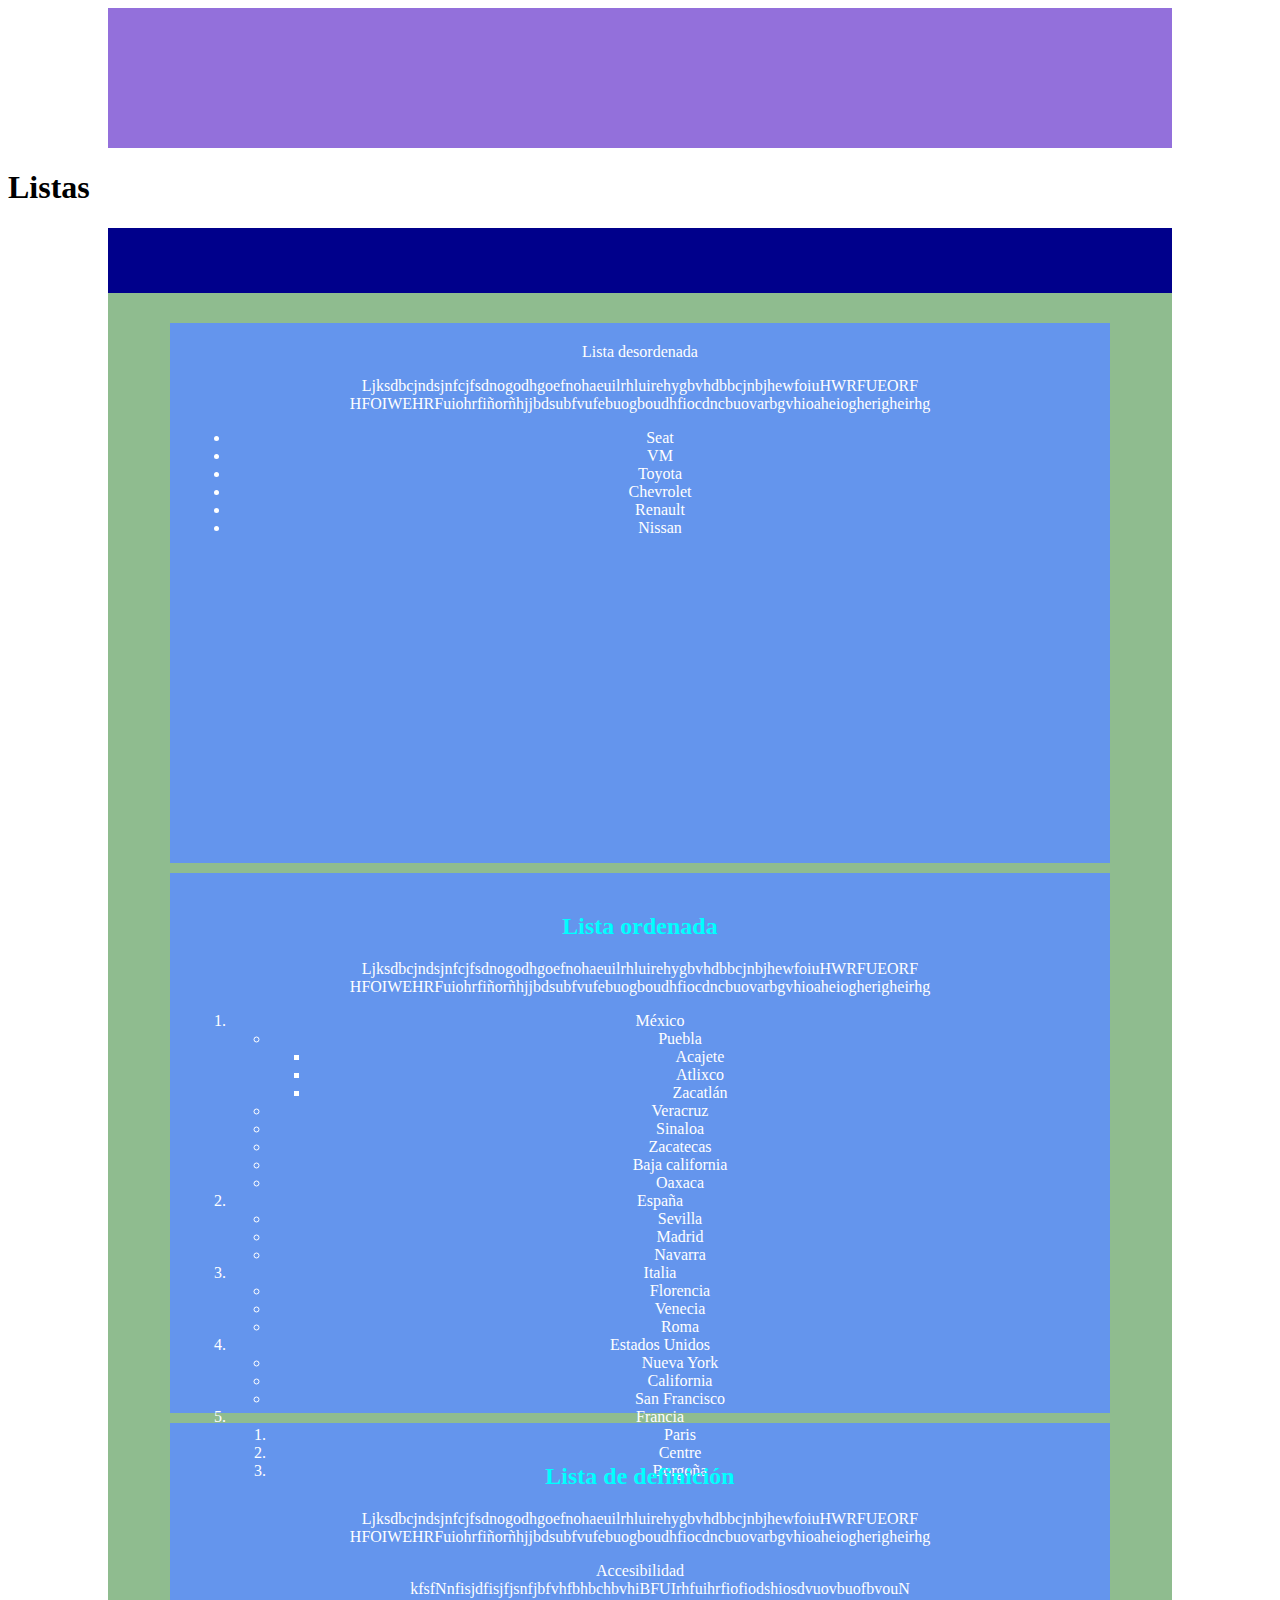
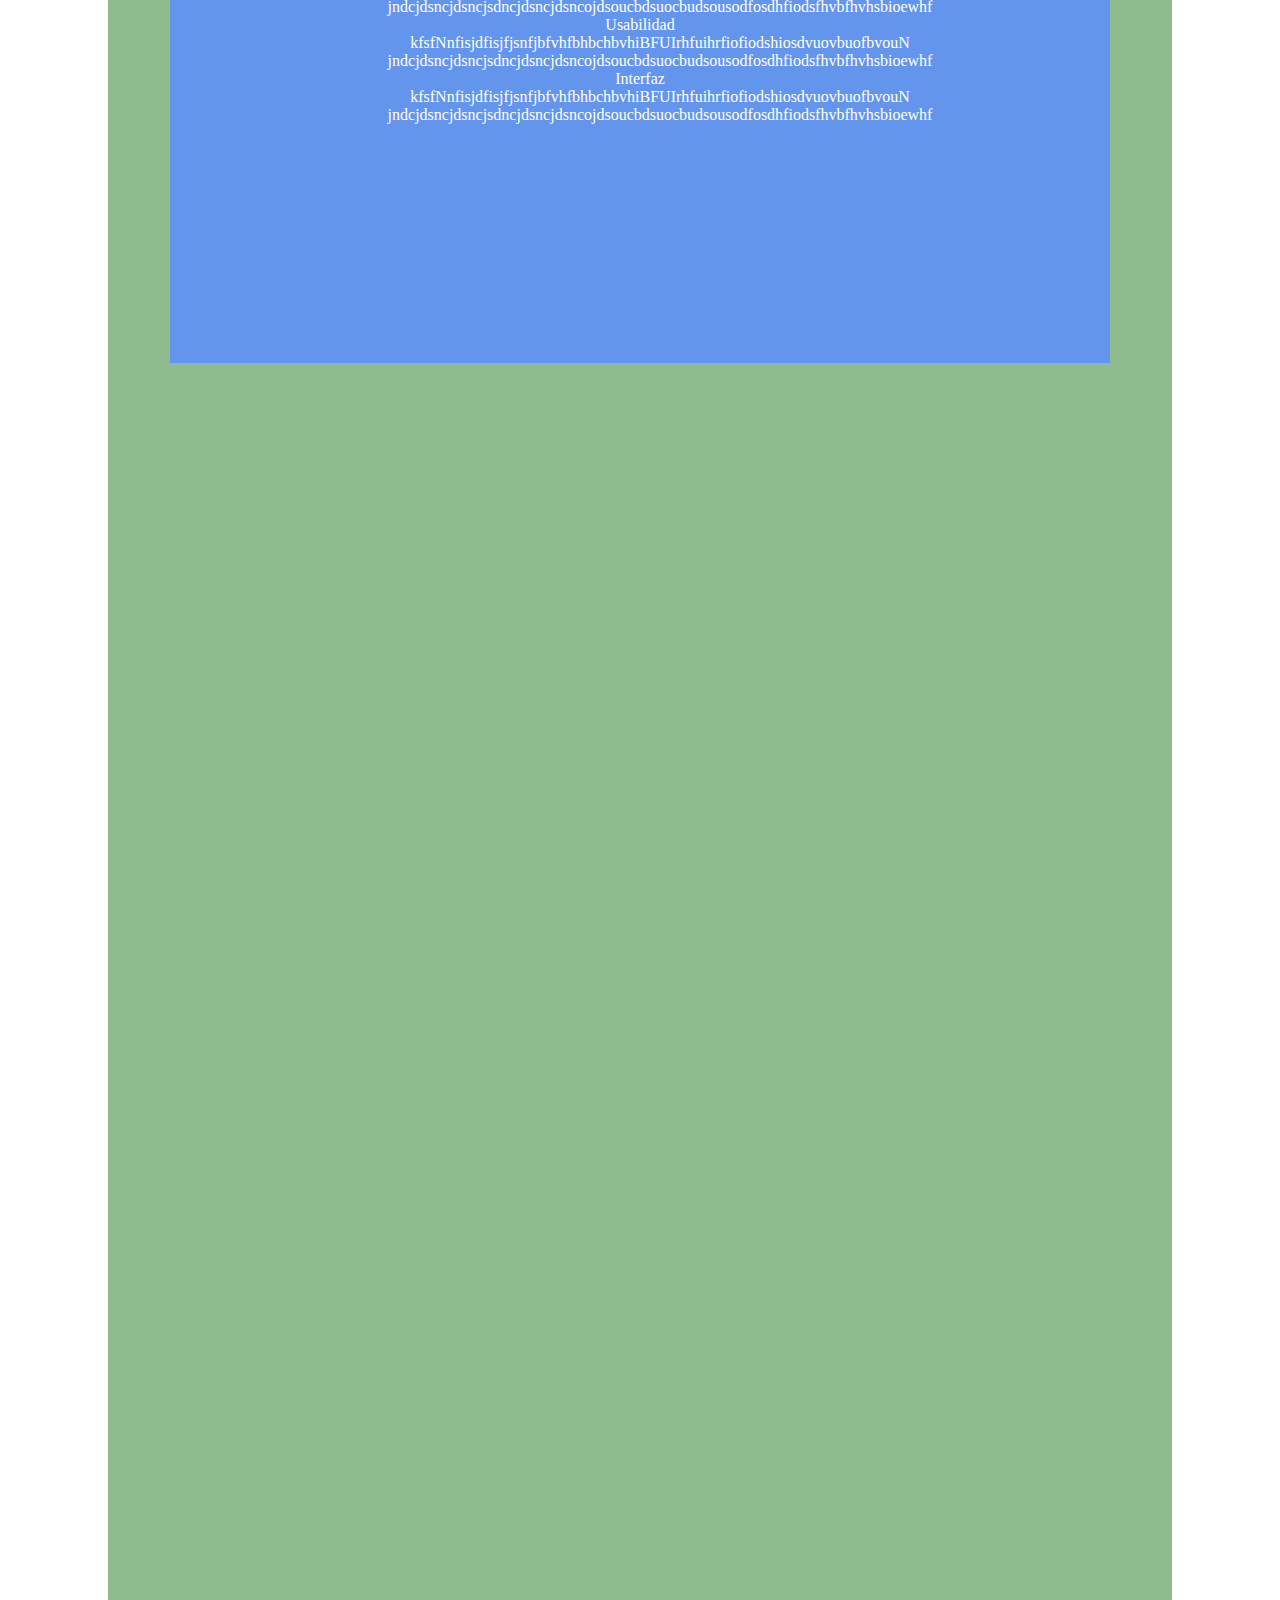
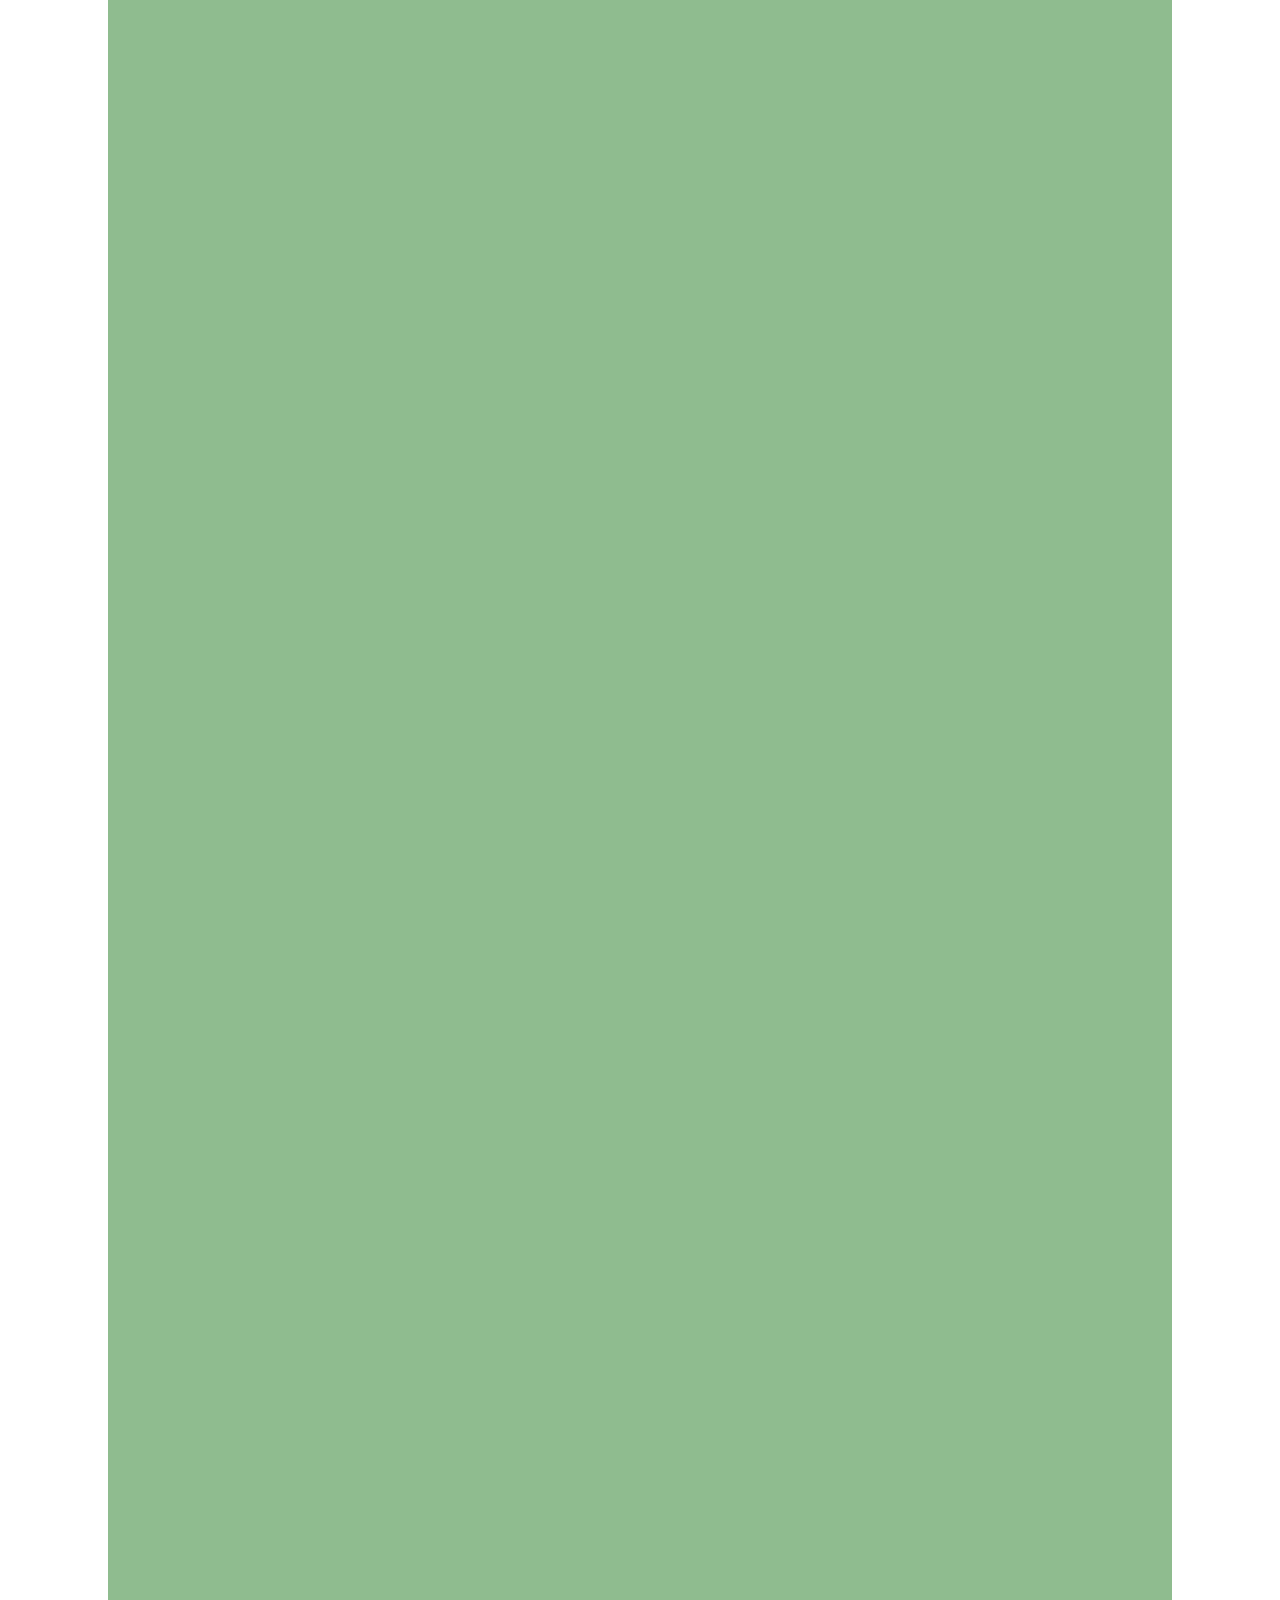
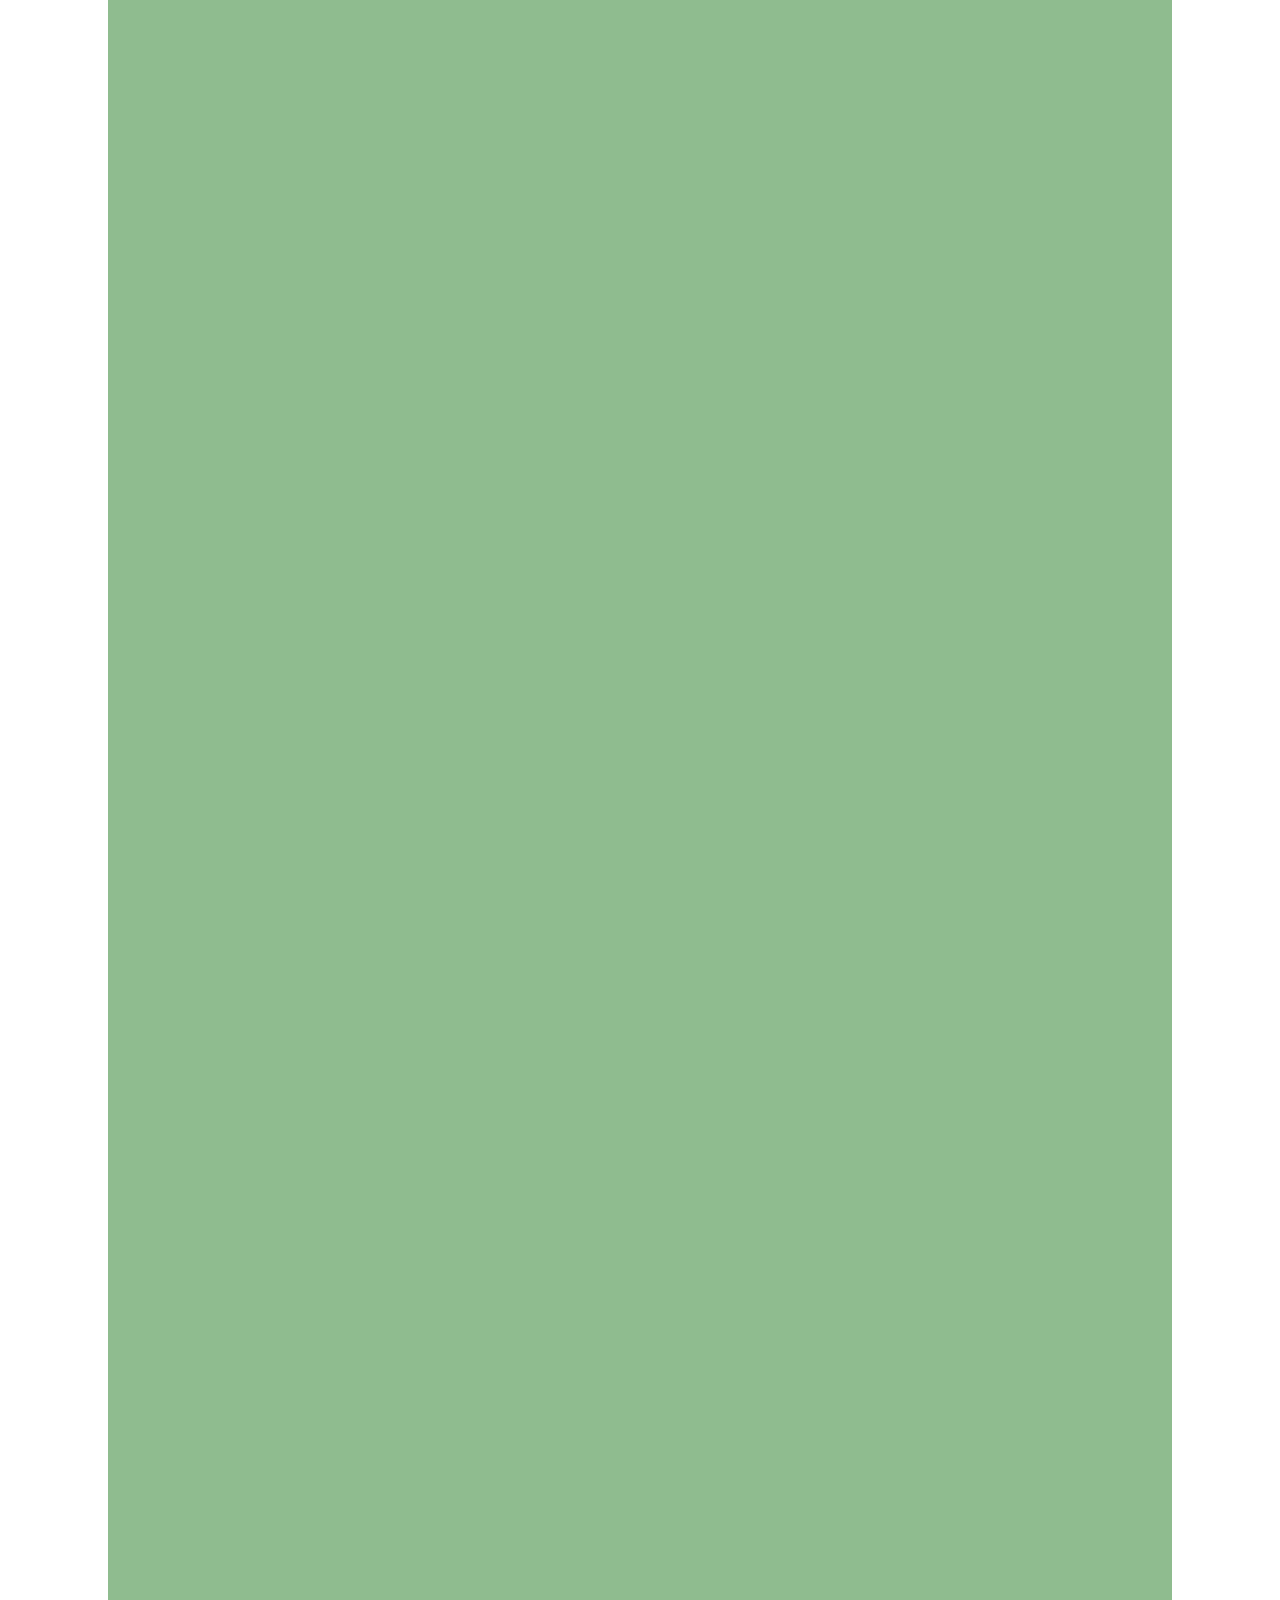
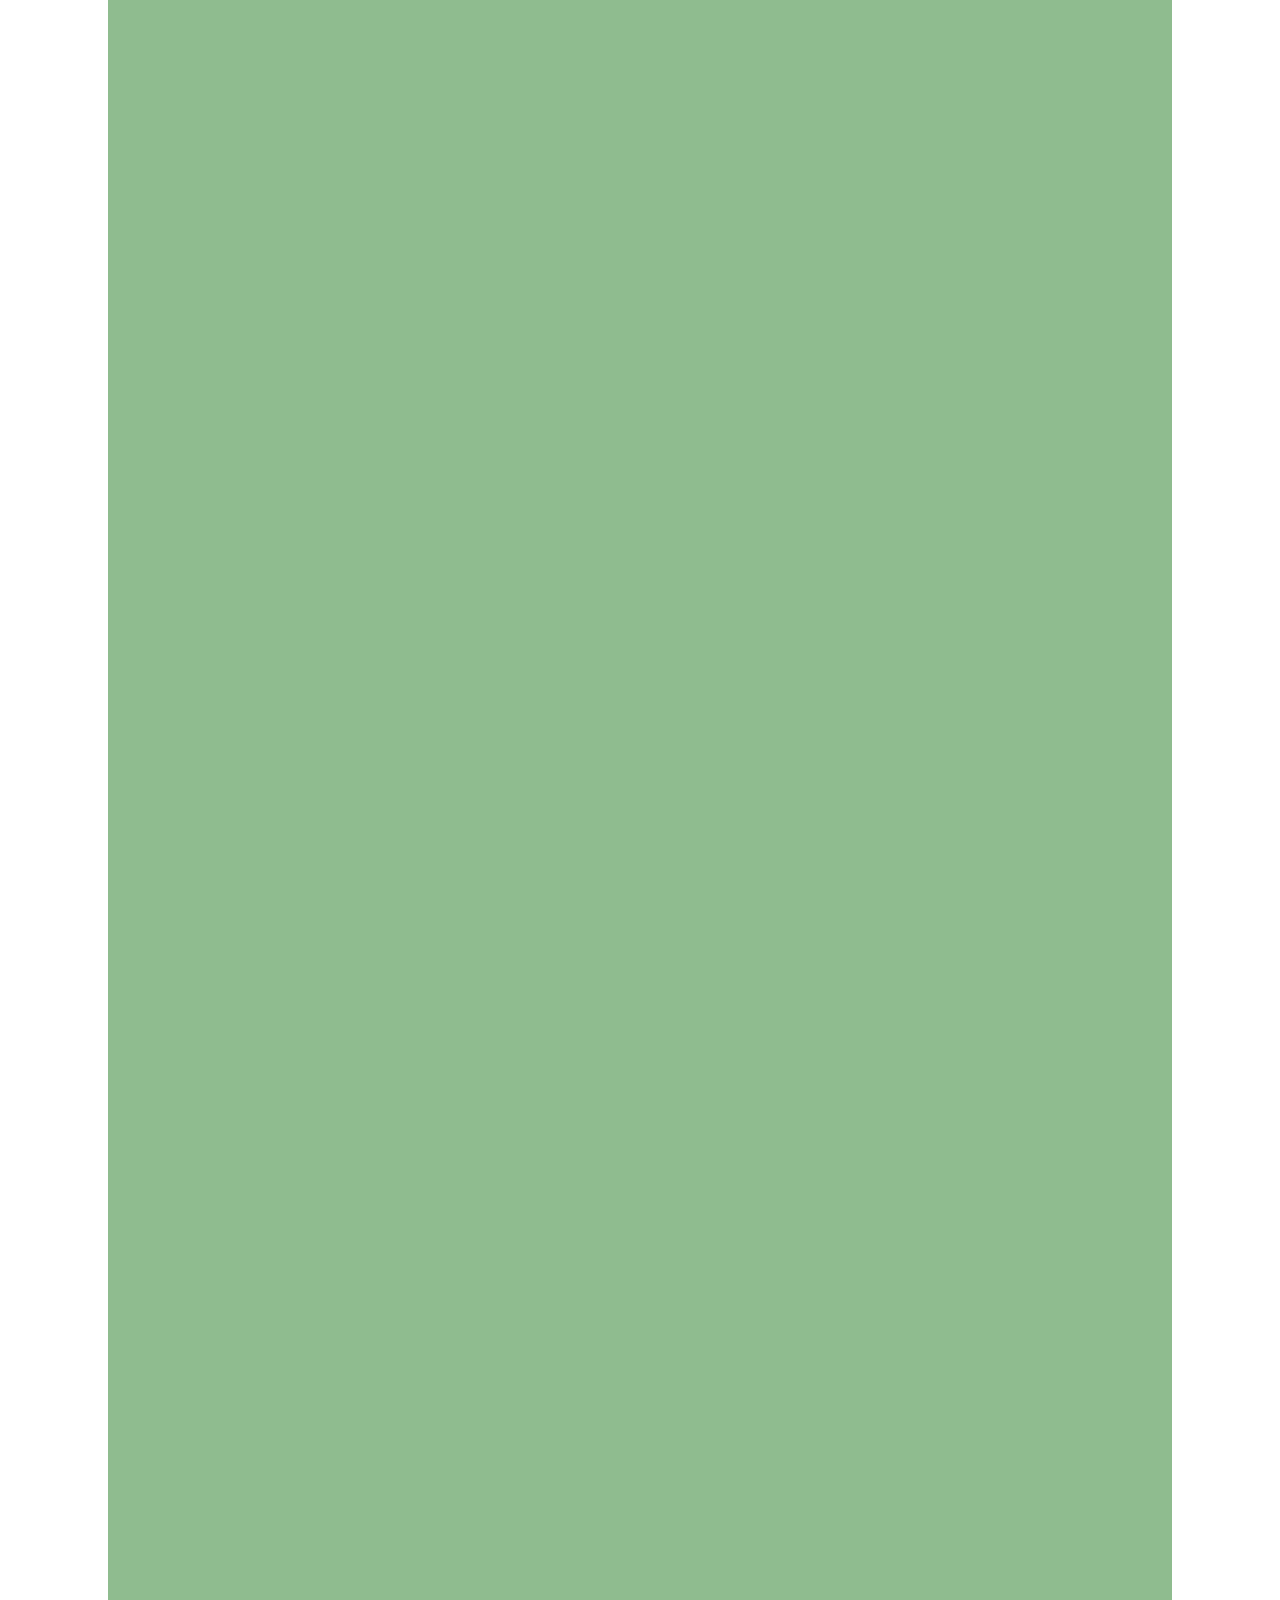
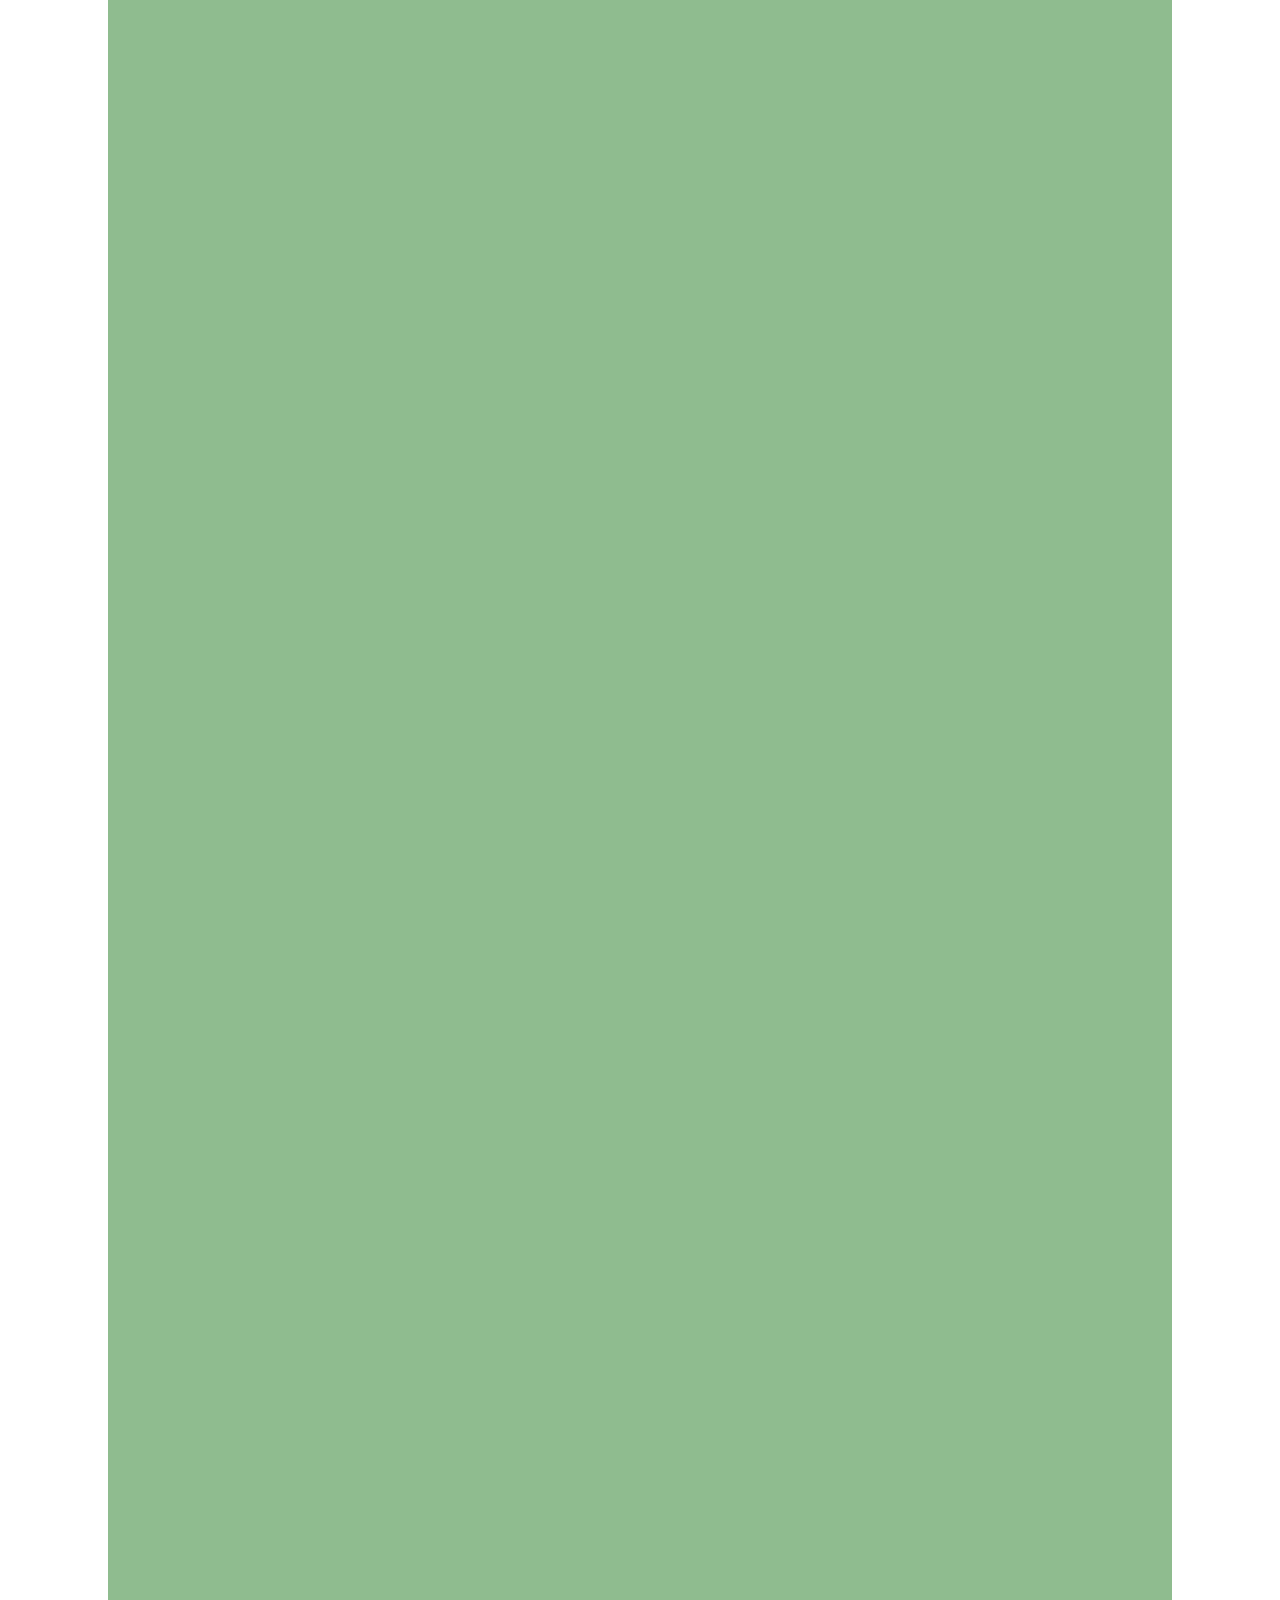
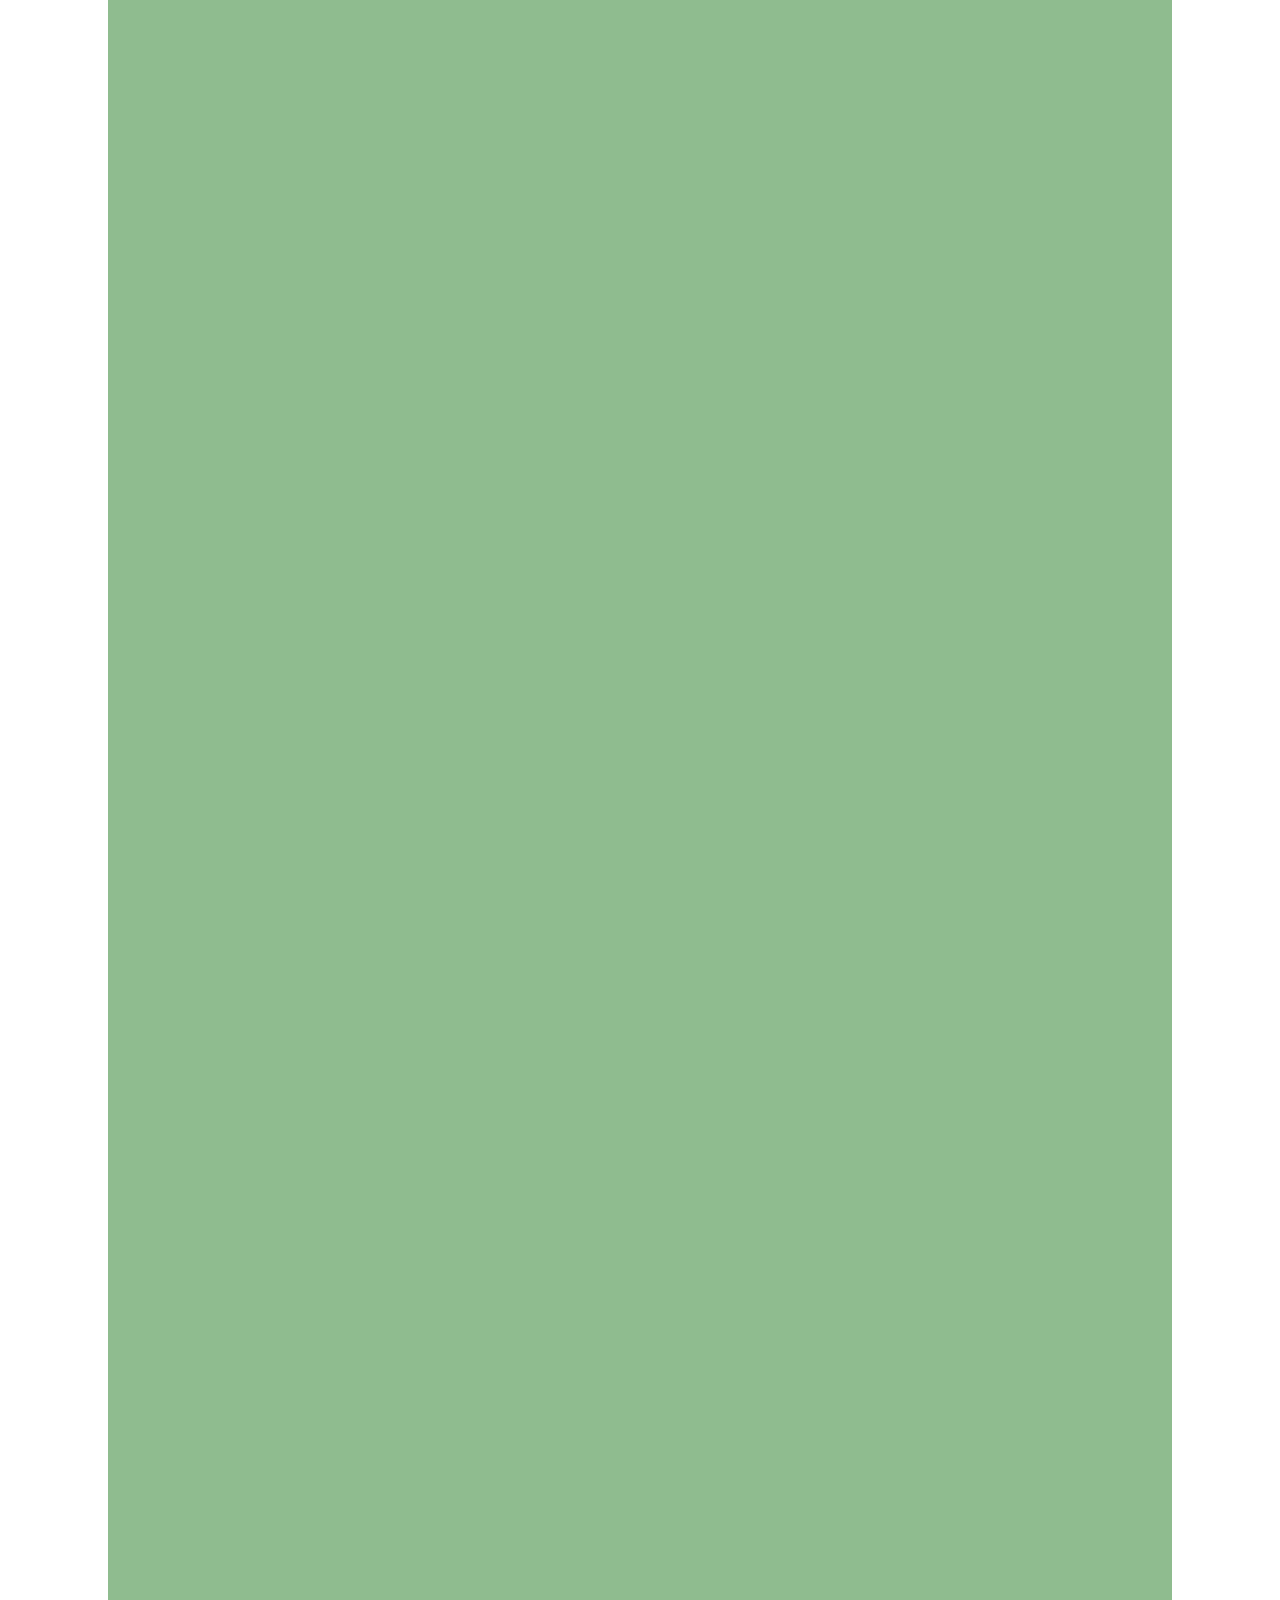
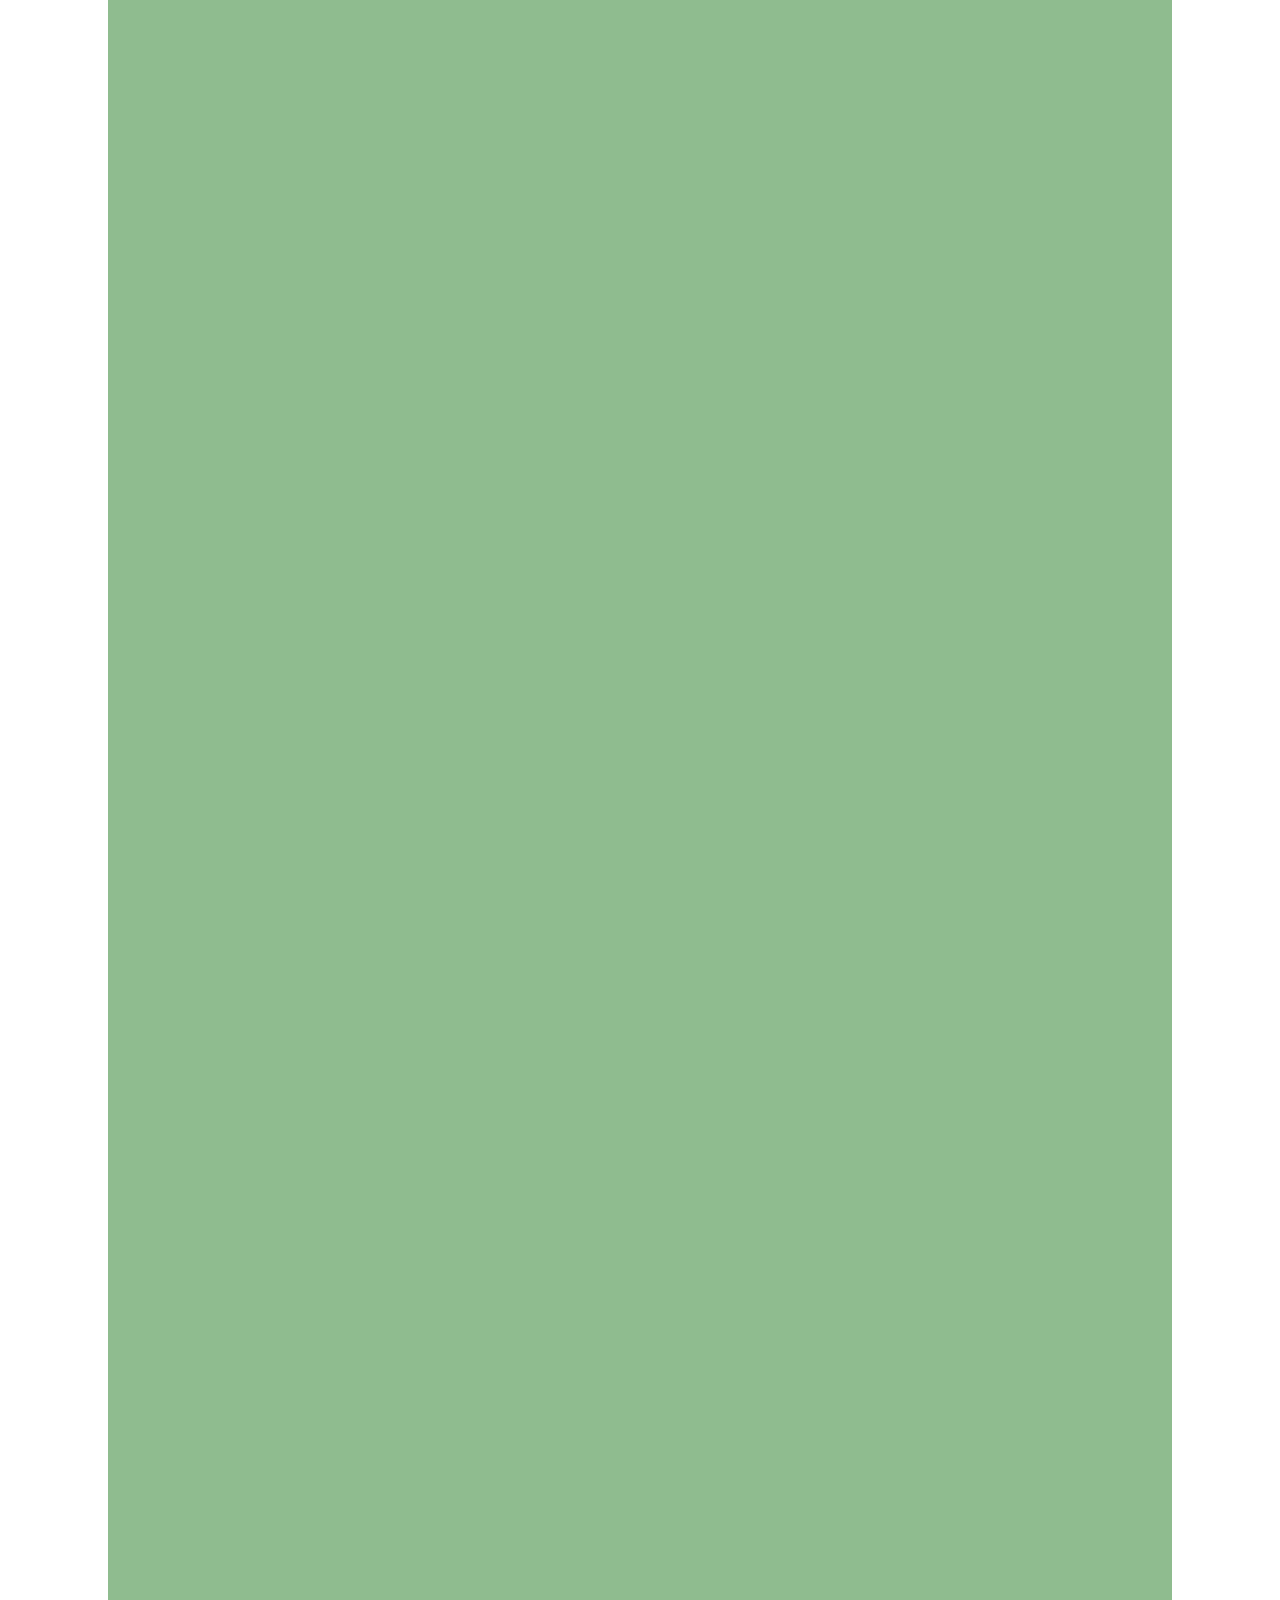
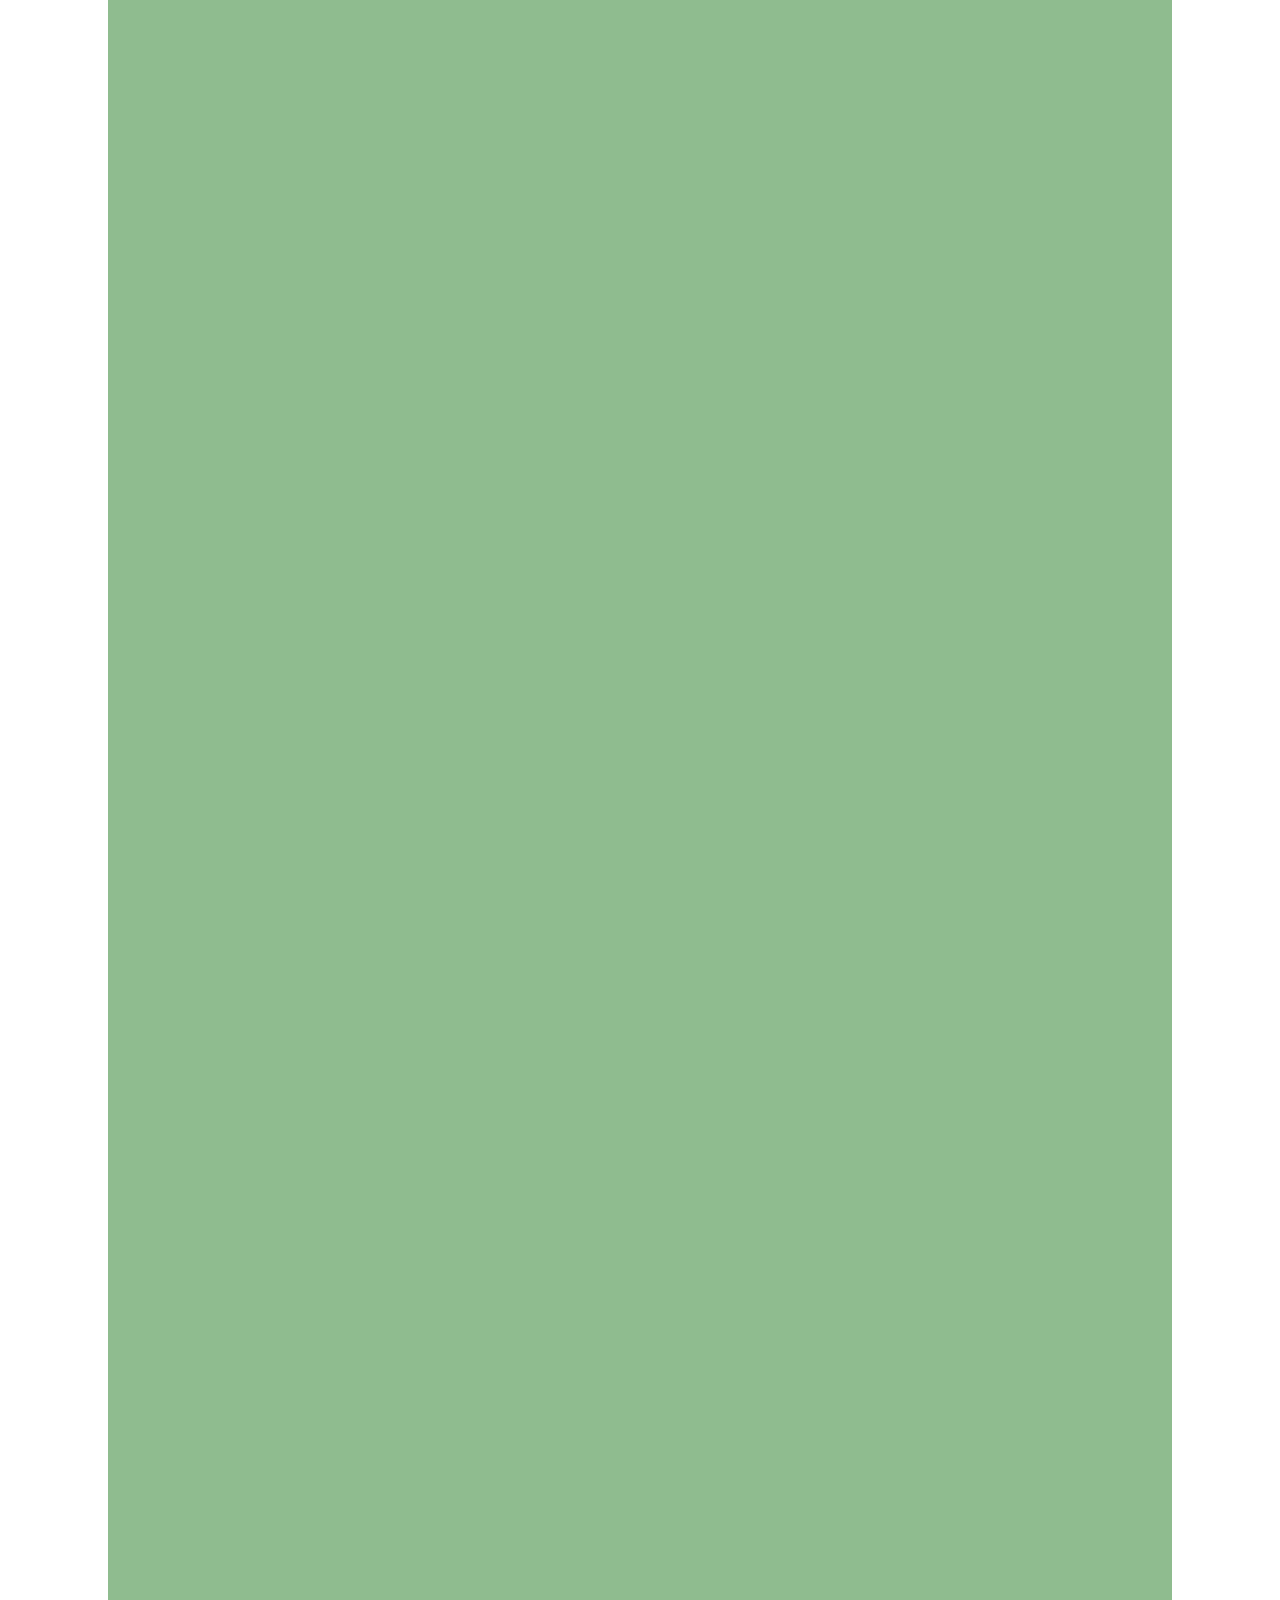
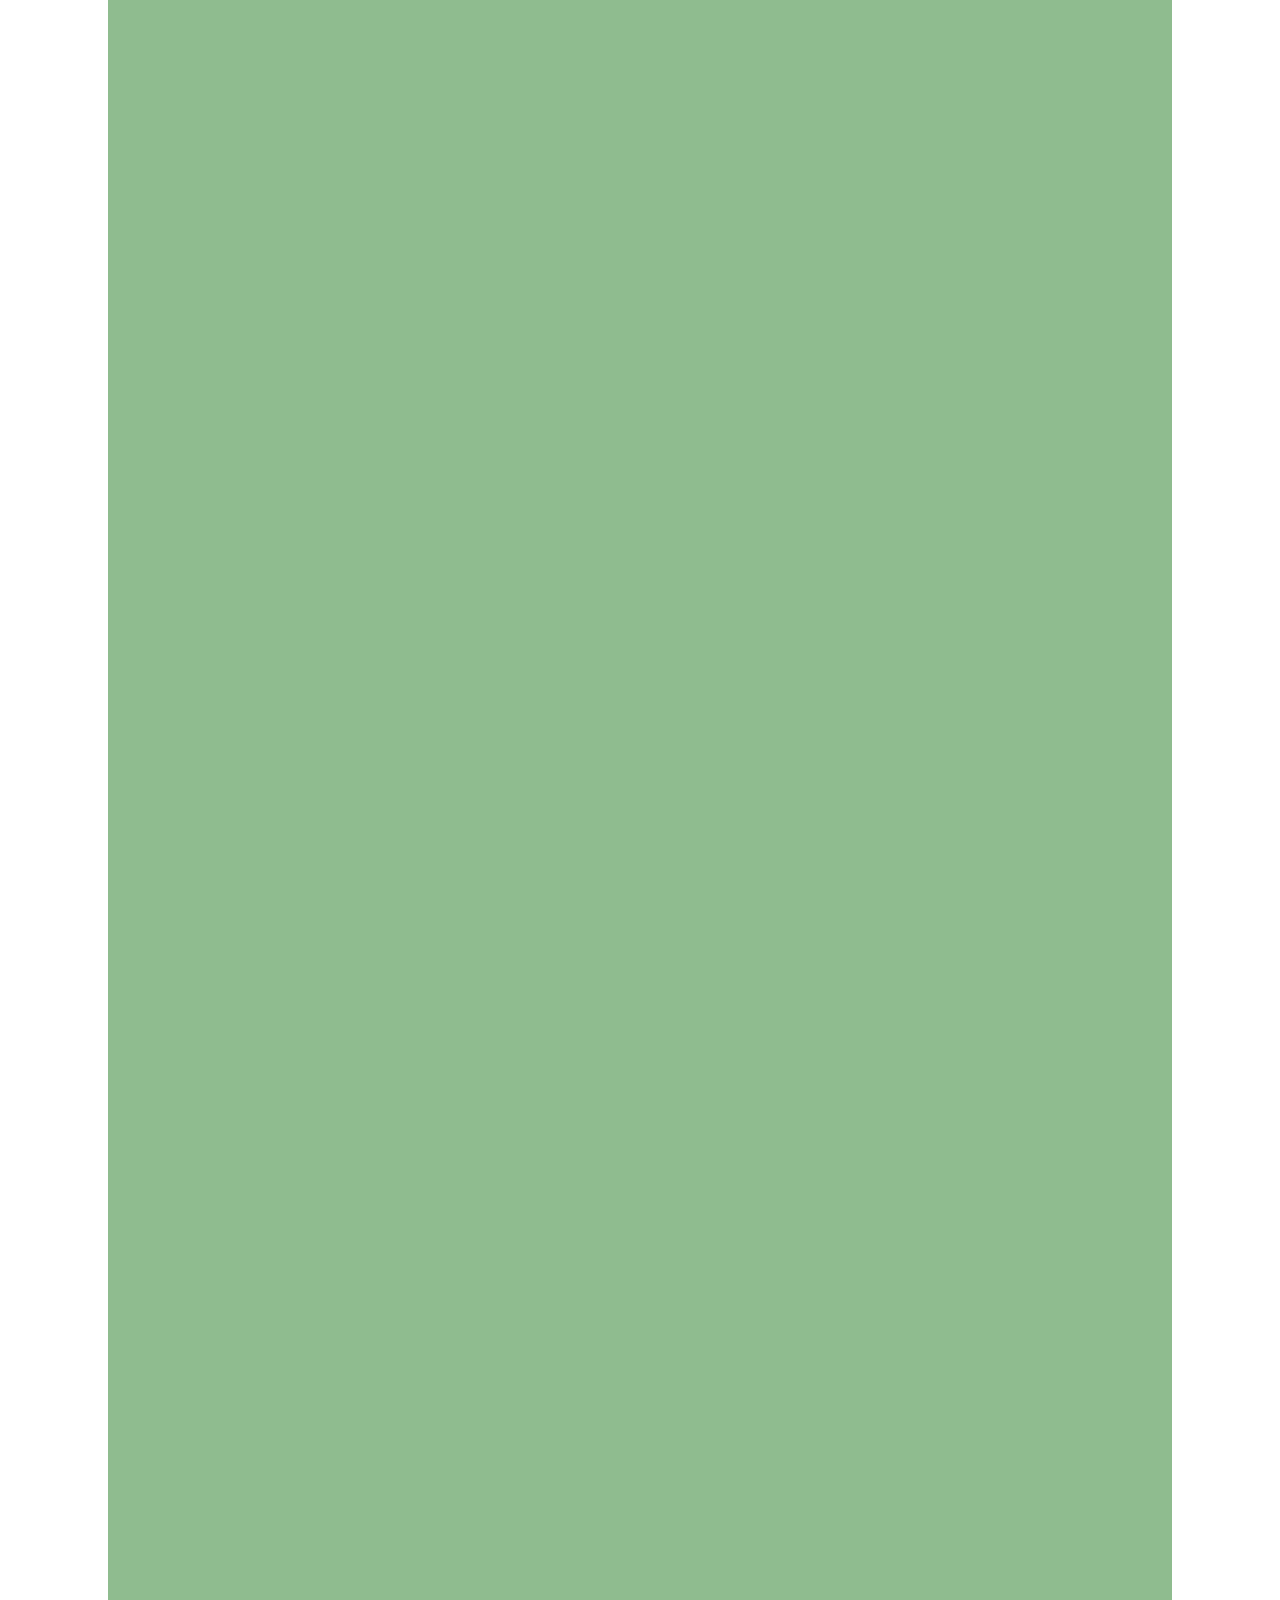
<file: html/Listas-1.indexhtml.html>
<!doctype html>
<html>
<head>
<meta charset="utf-8">
<title>Listas</title>
	<style type="text/css">
		h2 {
			color:aqua; 
			}
		header,nav,main,footer{
			width: 1024px;
			height: 100px;
			background-color: darkseagreen;
			padding: 20px;
			color: white;
			margin: 0 auto;
			text-align: center;
		}
		header{
			background-color:mediumpurple; 
		}
		nav{height: 25px;
			background-color: darkblue;
		}
		main{
			height:16500px;
		}
		footer{
			height: 150px;
			background-color: navy;
		}
		section{
			width: 900px;
			height: 500px;
			background-color: cornflowerblue;
			padding: 20px;
			/*margin: 20px;
			margin-left: auto;
			margin-right: auto;*/
			margin: 10px auto;
		}

	</style> 
	</head>

<body>
	<header> </header>
	<h1> Listas </h1>
	<nav>
	<!-agregar codigo de menu ->
	</nav>
	<main> 
		<section>
			<h> Lista desordenada </h>
		<p> LjksdbcjndsjnfcjfsdnogodhgoefnohaeuilrhluirehygbvhdbbcjnbjhewfoiuHWRFUEORF
			HFOIWEHRFuiohrfiñorñhjjbdsubfvufebuogboudhfiocdncbuovarbgvhioaheiogherigheirhg</p>
		<ul>  
			<li>Seat</li>
			<li>VM</li>
			<li>Toyota</li>
			<li>Chevrolet</li>
			<li>Renault</li>
			<li>Nissan</li>
			</ul>
		</section>
		<section>
			<h2>Lista ordenada</h2>
		<p>LjksdbcjndsjnfcjfsdnogodhgoefnohaeuilrhluirehygbvhdbbcjnbjhewfoiuHWRFUEORF
			HFOIWEHRFuiohrfiñorñhjjbdsubfvufebuogboudhfiocdncbuovarbgvhioaheiogherigheirhg </p>
		<ol>
		<li>México</li>
		<ul>
			<li>Puebla</li>
			<ul> 
				<li>Acajete</li>
				<li>Atlixco</li>
				<li>Zacatlán</li>
			</ul>
			<li>Veracruz</li>
			<li>Sinaloa</li>
			<li>Zacatecas</li>
			<li>Baja california</li>
			<li>Oaxaca</li>
			</ul>
		<li>España</li>
			<ul>
				<li>Sevilla</li>
				<li>Madrid</li>
				<li>Navarra</li>
		    </ul>
		<li>Italia</li>
			<ul>
				<li>Florencia</li>
				<li>Venecia</li>
				<li>Roma</li>
		    </ul>
		<li>Estados Unidos</li>
			<ul>
				<li>Nueva York</li>
				<li>California</li>
				<li>San Francisco</li>
			</ul>
		<li>Francia</li>
			<ol>
				<li>Paris</li>
				<li>Centre</li>
				<li>Borgoña</li>
			</ol>
			</ol>
		</section>
		<section>
			<h2> Lista de definición</h2>
			<p> LjksdbcjndsjnfcjfsdnogodhgoefnohaeuilrhluirehygbvhdbbcjnbjhewfoiuHWRFUEORF
			HFOIWEHRFuiohrfiñorñhjjbdsubfvufebuogboudhfiocdncbuovarbgvhioaheiogherigheirhg </p>
		<dl> 
			<dt>Accesibilidad</dt>
			<dd> kfsfNnfisjdfisjfjsnfjbfvhfbhbchbvhiBFUIrhfuihrfiofiodshiosdvuovbuofbvouN
			jndcjdsncjdsncjsdncjdsncjdsncojdsoucbdsuocbudsousodfosdhfiodsfhvbfhvhsbioewhf </dd>
			<dt>Usabilidad</dt>
			<dd> kfsfNnfisjdfisjfjsnfjbfvhfbhbchbvhiBFUIrhfuihrfiofiodshiosdvuovbuofbvouN
			jndcjdsncjdsncjsdncjdsncjdsncojdsoucbdsuocbudsousodfosdhfiodsfhvbfhvhsbioewhf </dd>
			<dt>Interfaz</dt>
			<dd> kfsfNnfisjdfisjfjsnfjbfvhfbhbchbvhiBFUIrhfuihrfiofiodshiosdvuovbuofbvouN
			jndcjdsncjdsncjsdncjdsncjdsncojdsoucbdsuocbudsousodfosdhfiodsfhvbfhvhsbioewhf </dd>
			
			</dl>
		</section>
		</main>
	<footer> <h6> Elaborado por Viviana Michelle Escobar García </h6> </footer>
	
	
</body>
</html>
</file>
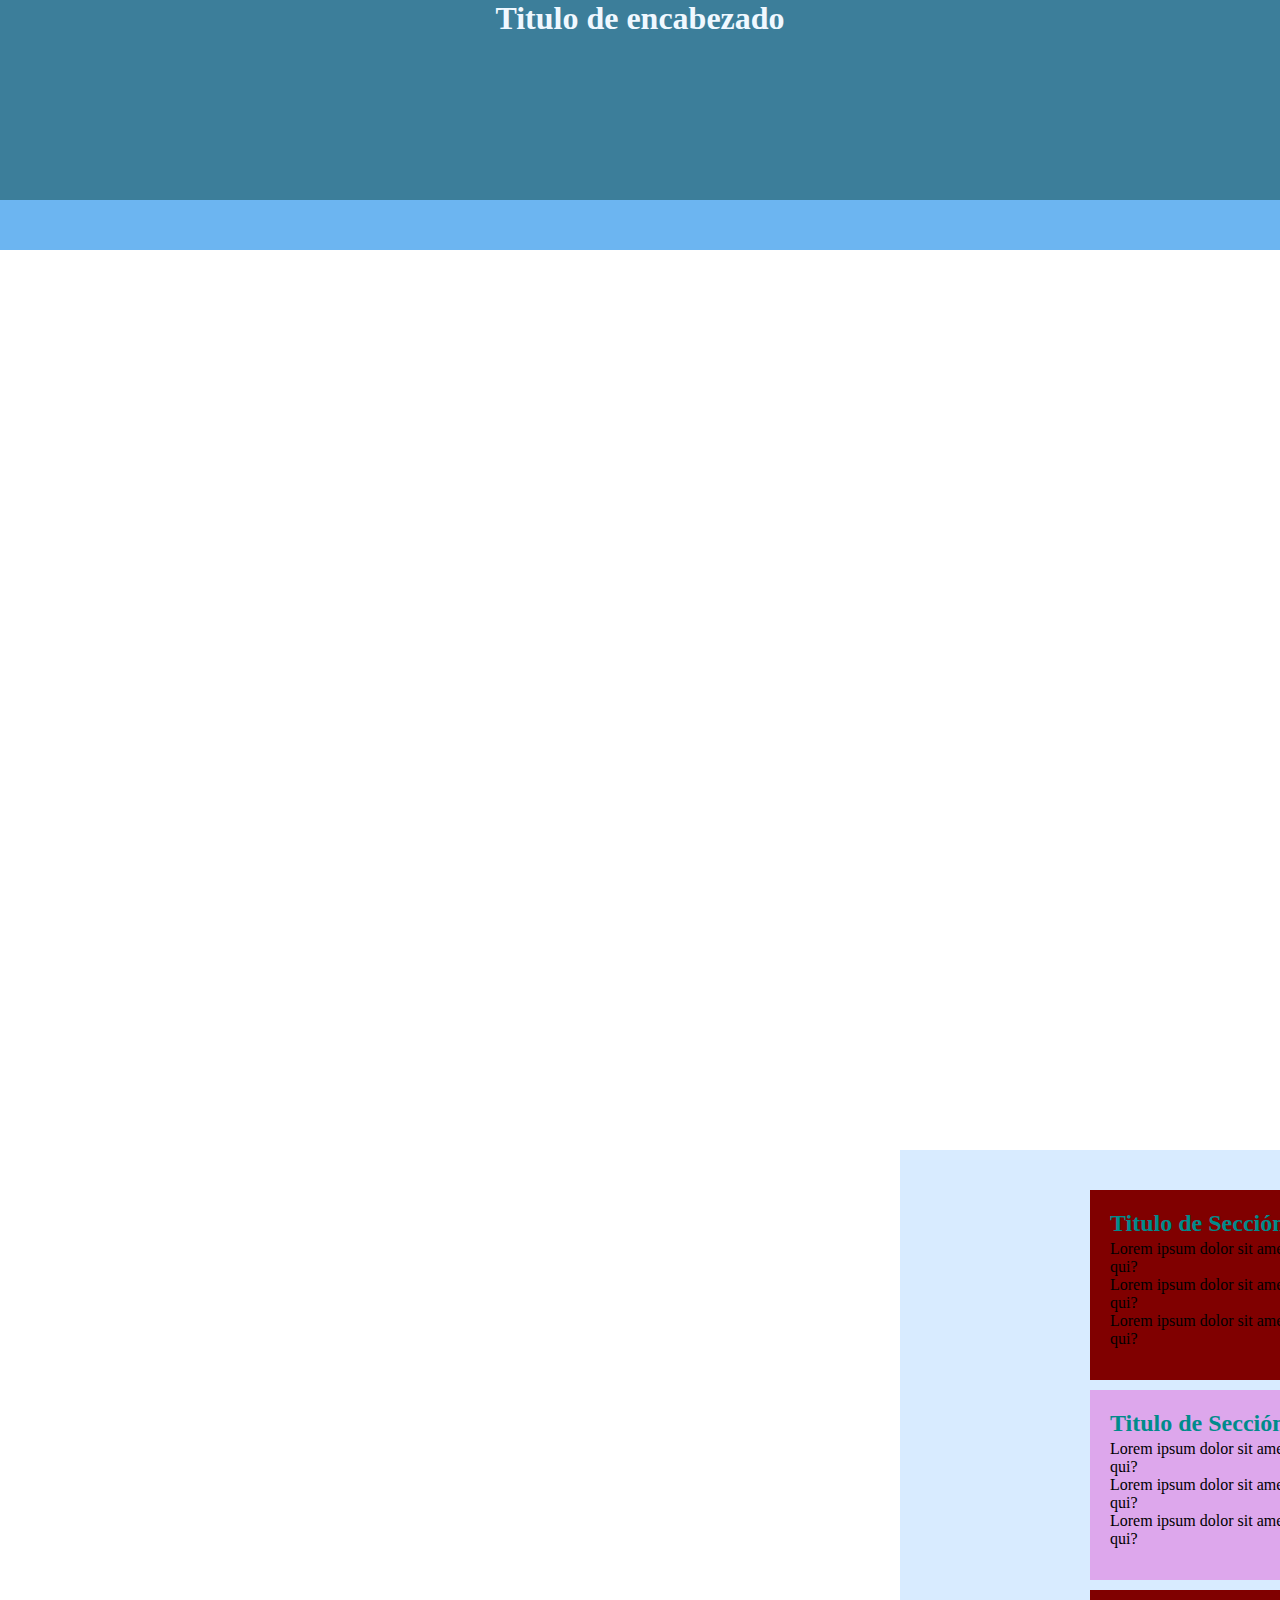
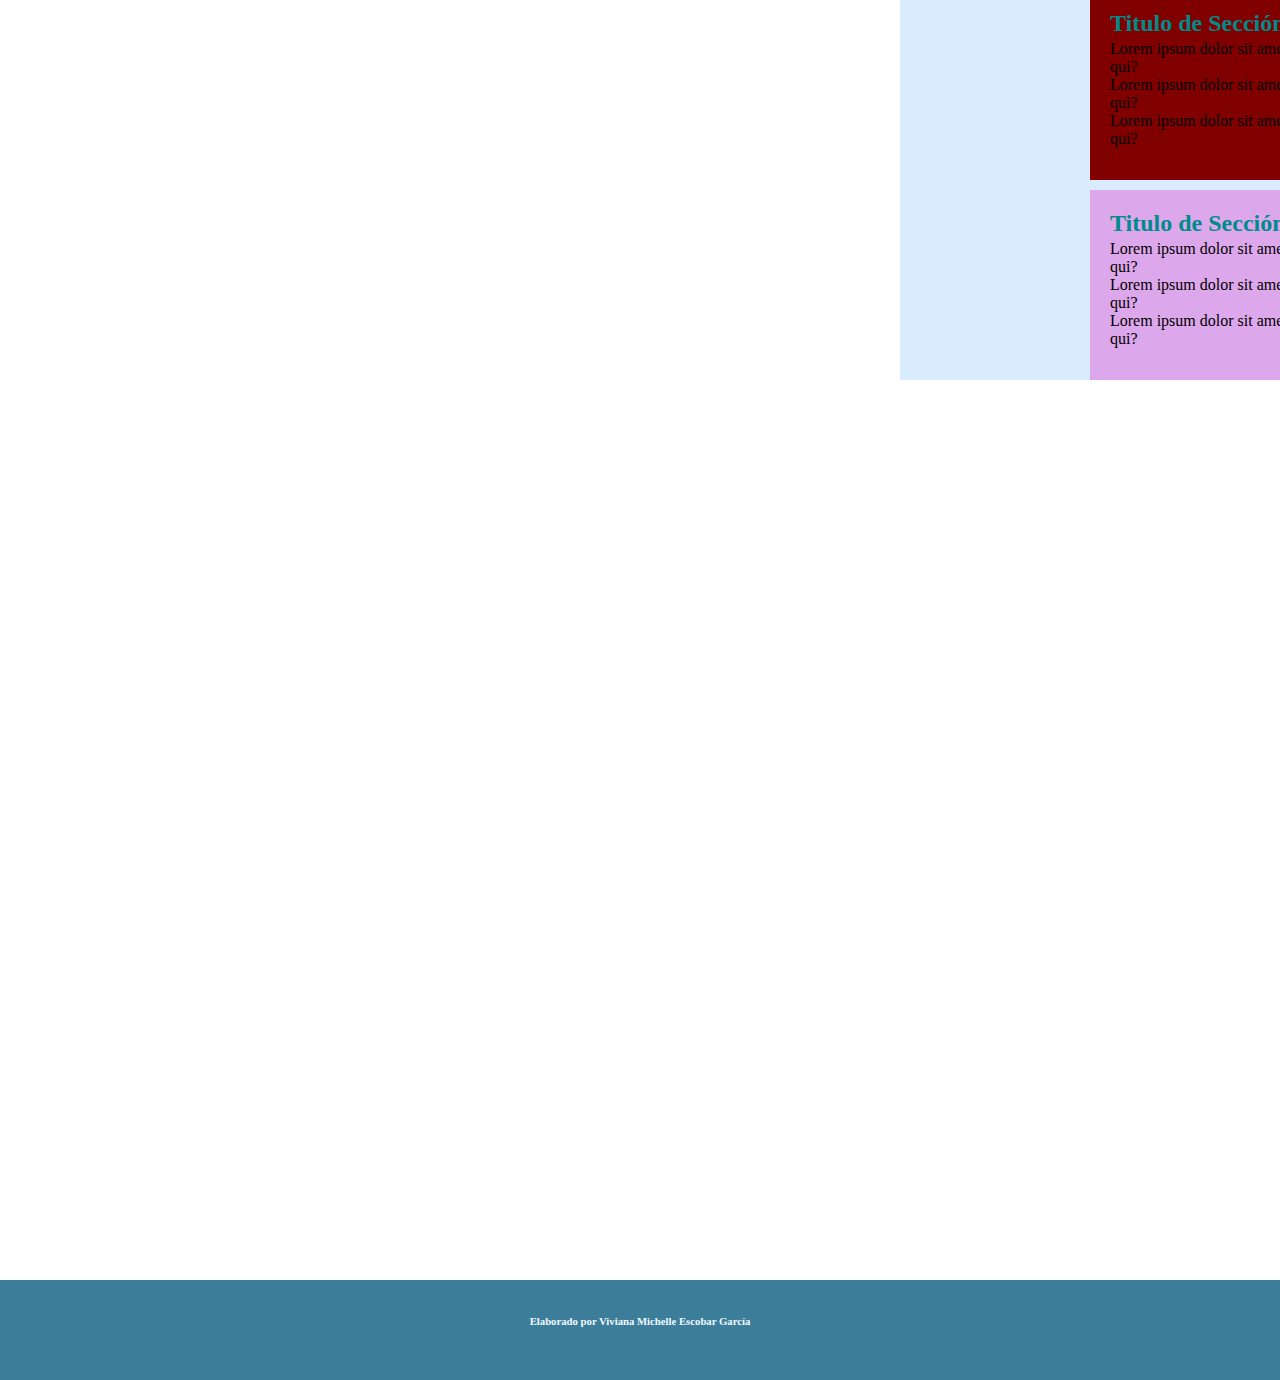
<file: html/Viviana.html>
<!doctype html>
<html>
<head>
<meta charset="utf-8">
<title> Index </title>
	<style type="text/css"> 
		*{ 
		 padding: 0px; 	
		 margin : 0px;
		}
		header,nav,main,footer {
			width: 1280px;
			margin: 0px auto; 
		}
		header{
			height: 200px;
		}
		nav{
			height: 50px;
			background-color: #6CB5F1;  
		}
		main{
			background-color: #D8EBFF; 
			margin: 900px; 
			}
		footer{
			height: 100px;
		}
		header, footer {
			background-color:#3c7e9a;
			color: aliceblue
		}
		h1 {
			padding: 85px, 0px;
		}
		h6 {
			padding: 35px 0px;
			
		}
		h1, h6 {
			width: 640px;
			margin: 0px auto; 
			text-align: center; 
		}
		h1,h2,h6 {
			height: 30px;
		}
		h2 {
			color: green; 
		}
		section {
			width: 860px;
			height: 150px;
			background-color: maroon; 
			margin: 10px auto; 
			padding: 20px;
		}
		section h2{
			color: darkcyan;
		}
	
</style>
</head>

<div>
	<body>
	<header> 
		<h1> Titulo de encabezado </h1>
		</header>
	<nav>
		<!--Comentario 1: Agregar código del menú de navegación-->
		</nav>
		<main>
		<h1 style="color: darkmagenta;padding: 0px;"> Contenido de la página </h1>
		<section>
			<h2>Titulo de Sección </h2>
			<p> Lorem ipsum dolor sit amet, consectetur adipisicing elit. Ea atque sint incidunt illo optio maiores ab illum. Accusamus, molestiae, qui?</p>
			<p> Lorem ipsum dolor sit amet, consectetur adipisicing elit. Ea atque sint incidunt illo optio maiores ab illum. Accusamus, molestiae, qui?</p>
			<p> Lorem ipsum dolor sit amet, consectetur adipisicing elit. Ea atque sint incidunt illo optio maiores ab illum. Accusamus, molestiae, qui?</p>
			</section>
		<section style="background-color: #DDA7EC;">
			<h2>Titulo de Sección</h2>
			<p> Lorem ipsum dolor sit amet, consectetur adipisicing elit. Ea atque sint incidunt illo optio maiores ab illum. Accusamus, molestiae, qui?</p>
			<p> Lorem ipsum dolor sit amet, consectetur adipisicing elit. Ea atque sint incidunt illo optio maiores ab illum. Accusamus, molestiae, qui?</p>
			<p> Lorem ipsum dolor sit amet, consectetur adipisicing elit. Ea atque sint incidunt illo optio maiores ab illum. Accusamus, molestiae, qui?</p>
			</section>
		<section>
			<h2>Titulo de Sección</h2>
			<p> Lorem ipsum dolor sit amet, consectetur adipisicing elit. Ea atque sint incidunt illo optio maiores ab illum. Accusamus, molestiae, qui?</p>
			<p> Lorem ipsum dolor sit amet, consectetur adipisicing elit. Ea atque sint incidunt illo optio maiores ab illum. Accusamus, molestiae, qui?</p>
			<p> Lorem ipsum dolor sit amet, consectetur adipisicing elit. Ea atque sint incidunt illo optio maiores ab illum. Accusamus, molestiae, qui?</p>
			</section>
			<section style="background-color: #DDA7EC;">
			<h2>Titulo de Sección</h2>
				<p> Lorem ipsum dolor sit amet, consectetur adipisicing elit. Ea atque sint incidunt illo optio maiores ab illum. Accusamus, molestiae, qui?</p>
			<p> Lorem ipsum dolor sit amet, consectetur adipisicing elit. Ea atque sint incidunt illo optio maiores ab illum. Accusamus, molestiae, qui?</p>
			<p> Lorem ipsum dolor sit amet, consectetur adipisicing elit. Ea atque sint incidunt illo optio maiores ab illum. Accusamus, molestiae, qui?</p>
			</section>
		
		</main>
	<footer> 
	<h6>Elaborado por Viviana Michelle Escobar García </h6>
	
</footer>
</body>
	</div> 
    </html>
</file>
